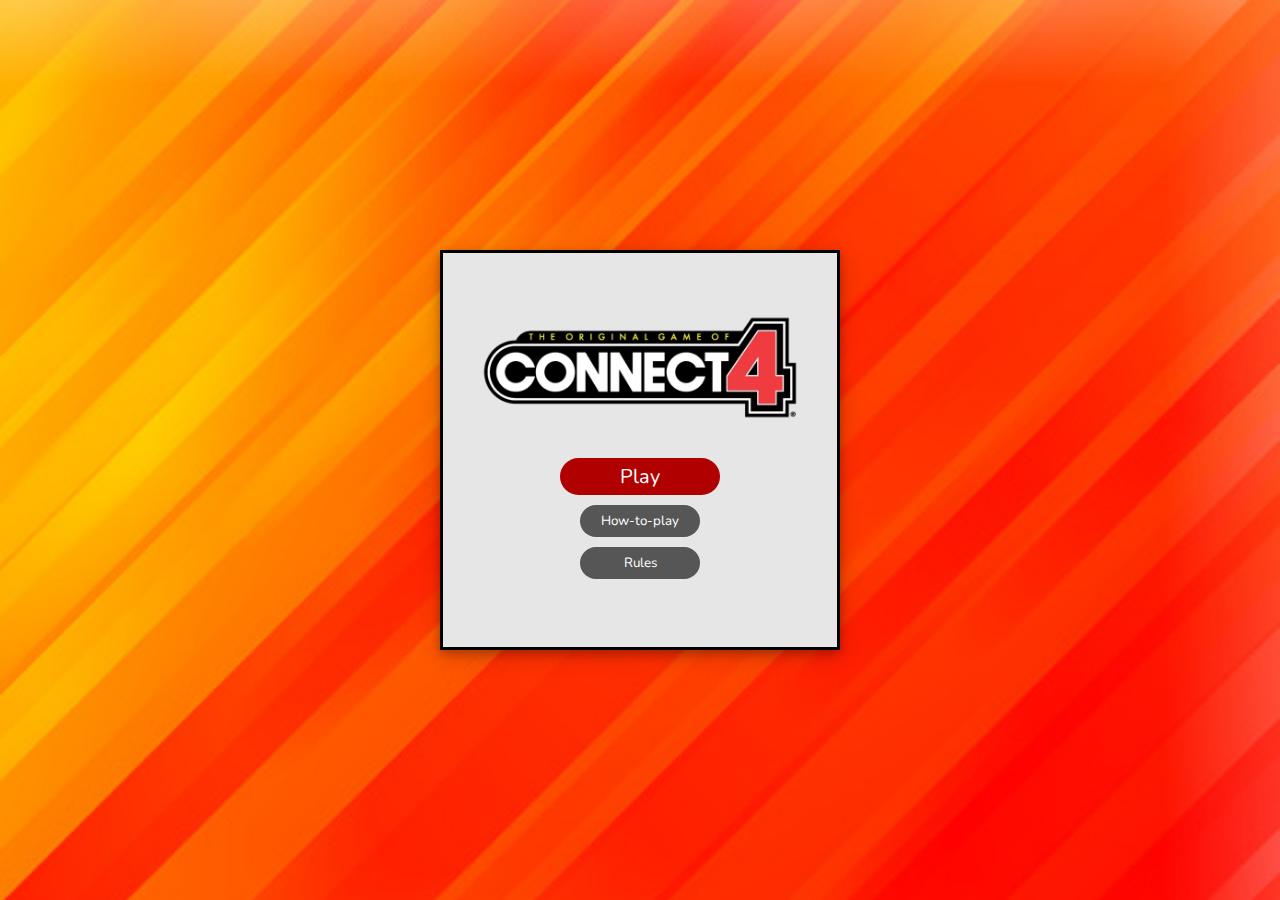
<file: connect4/index.html>
<!DOCTYPE html>
<html>

<head>
  <meta charset="utf-8">
  <meta name="viewport" content="width=device-width">
  <title>Connect 4</title>
  <link href="style.css" rel="stylesheet" type="text/css" />
  <link href='https://fonts.googleapis.com/css2?family=Nunito:wght@500&display=swap' rel='stylesheet'>
</head>

<body>
  <div class="Welcome">

    <div class="container">

      <div class ="home">
        <img src="images/logo.png" alt="Welcome to Connect four">
        <div class="playc">
          <a class="play" href="game.html"><button class="Play">Play</button></a>
        </div>
        <button class="instructs">How-to-play</button>
        <button class="rule">Rules</button>
      </div>

      <div class="instructions">
        <div class="info-containers">
          <h2>Instructions</h2>
          <p>To play the game, simply click on the column you want to drop your piece in. The piece will appear in the bottom-most empty slot in that column. The game continues until one player wins by getting four pieces in a row, either horizontally, vertically, or diagonally, or until all of the columns are filled and the game is a draw.</p>
          <button class="instructions-back-botton">Back</button>
        </div>
      </div>

      <div class="rules">
        <div class="info-container">
        <h2>Rules</h2>
        <p>In this game, players alternate turns dropping their colored pieces, called "checkers," into a grid. The objective is to be the first player to get four of their checkers in a row, either horizontally, vertically, or diagonally. If a player achieves this, they win the game. If the grid becomes completely filled with checkers and no player has won, the game is a draw.</p>
        <button class="rules-back-button">Back</button>
      </div>

    </div>

  </div>

  <script src="index.js"></script>
</body>

</html>
</file>
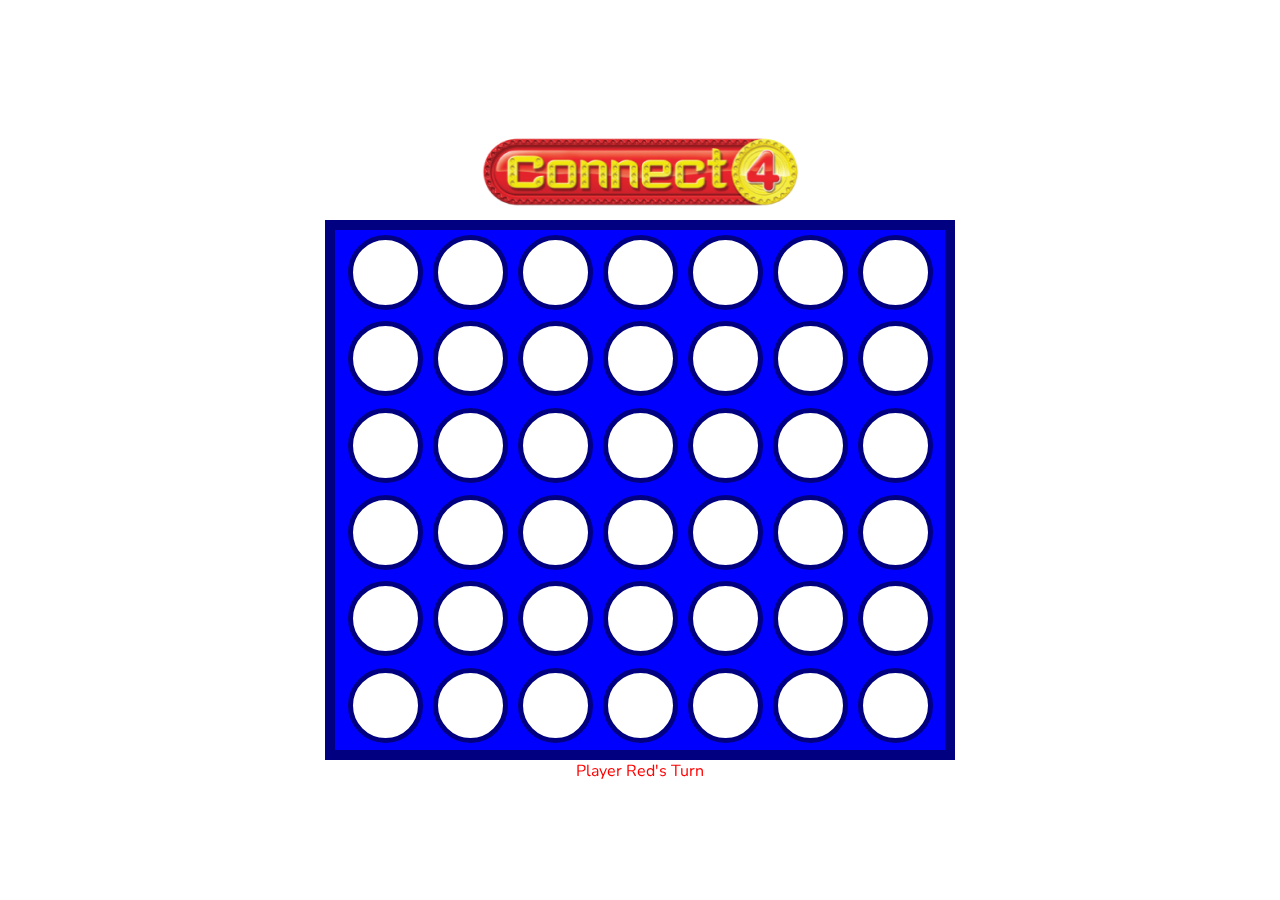
<file: connect4/game.html>
<!DOCTYPE html>
<html>

<head>
  <meta charset="utf-8">
  <meta name="viewport" content="width=device-width">
  <title>Connect 4</title>
  <link href="style.css" rel="stylesheet" type="text/css" />
  <link href='https://fonts.googleapis.com/css2?family=Nunito:wght@500&display=swap' rel='stylesheet'>
</head>

<body>
  <div class="game-page">
    <div class="game">
      <img class = "header" src="images/game-header.webp" alt="Connect 4">
      <h2 id ="winner"></h2>
      <div id="board" ></div>
      <div id="Current-Player"></div>
    </div>

    <div class="end">
      <div class="container2">
        <div class="info2">
          <img class = 'in-game'src="images/logo.png" alt="Connect 4">
          <h1 class="ending">Game Over!!!</h1>
          <h2 id = "score"></h2>
          <button class="play-again">Play Again</button>
          <a class="play" href="index.html"><button class="home-botton">Home</button></a>
        </div>
      </div>
    </div>
  </div>
  
  <script src="script.js"></script>

</body>
</html>
</file>
<file: connect4/style.css>
*{
  margin: 0;
  padding : 0;
  box-sizing : border-box;
  font-family:'Nunito',san-serif;}

body{
  margin:0;
}

h1{
  text-align:center;
  font-size:30px;
  padding-top: 20px;
  font-family:'Nunito',san-serif;
  margin-bottom: 20px;
}

.header{
  margin: 0 auto;
  display:block;/* positions the left edge of the element at the center of the page */  
}

#board{
  height:540px;
  width:630px;
  background-color:blue;
  border: 10px solid navy;
  margin:0 auto;
  display:flex;
  flex-wrap:wrap;
  justify-content:center;
}

#Current-Player{
  font-size:px;
}

.checker {
  height: 75px;
  width: 75px;
  border: 5px solid navy;
  border-radius: 50%;
  background-color: white;
  padding:5px;  
  margin: 5px;
}

.red-piece{
  background-color:red;
  border: 3px solid darkred;
}

.yellow-piece{
  background-color:yellow;
  border: 3px solid #8B8000;
}

#winner, #Current-Player{
  text-align:center;
}

.Welcome{
  height:100vh;
  background: url('images/background.jpg');
  background-size: cover;
  background-repeat: no-repeat;
  display: flex;
  align-items: center;
  justify-content: center;
}

.container {
  align-items: center;
  border:3px solid black;
  width: 400px; 
  height:400px;
  box-shadow: 0 4px 8px 0 rgba(0, 0, 0, 0.2), 0 6px 20px 0 rgba(0, 0, 0, 0.19);
  background:#e6e6e6;
  justify-content: center;
}

img{
  max-width: 350px;
  margin-bottom: 35px;
}

a{
  text-decoration: none;
  color:white;  
}

.home{
  display: flex;
  flex-direction: column;
  align-items: center;
  justify-content: center;
  margin-top:15%;
  margin-bottom:15%;
}

.Play ,.play-again{
  cursor: pointer;
  display: inline-block;
  padding: 5px 60px;
  font-size: 20px;
  transition: 0.4s;
  border-radius: 80px;
  background-color: #b10000;
  color: white;
  border: none;
}

.playc{
  margin-bottom:10px;
}

.rule, .instructs, .home-botton{
  color: white;
  width:120px;
  text-align:center;
  padding: 7px 0px;
  margin-bottom:10px;
  text-decoration: none;
  transition: 0.4s;
  border-radius:80px;
  background-color: #565656;
  color: white;
  border: none;
  text-decoration: none;
  cursor: pointer;
}

.rule:hover{
  background-color :darkgrey;
}

.instructs:hover{
  background-color :darkgrey;
}

.Play:hover{
  background-color:#ff0000 ;
}

.instructions, .rules {
  display: none;
}

.instructions.visible, .rules.visible {
  display: block;
}

.home.hidden {
  display: none;
}

.game {
  position: fixed;
  top: 0;
  justify-content:center;
  align-content:center;
  z-index: 1;
  width:100%;
  height:100%;
}

.end {
  display: none;
  align-items: center;
  justify-content: center;
  position: absolute;
  height: 100vh;
  width:100%;
}

.container2 {
  align-items: center;
  justify-content: center;
  border:3px solid black;
  text-align:center;
  display: flex;
  flex-direction: column;
  width: 400px;
  height:400px;
  box-shadow: 0 4px 8px 0 rgba(0, 0, 0, 0.2), 0 6px 20px 0 rgba(0, 0, 0, 0.19);
  background:#e6e6e6;
  justify-content: center;
  position: absolute;
  top: 50%;
  left: 50%;
  transform: translate(-50%, -50%);
}

.info2{
  display: flex;
  flex-direction: column;
  align-items: center;
  justify-content: center;
  margin-top:10%;
  margin-bottom:10%;
}


.end.visible {
  display: flex;
  z-index:1000;
}

.end.hidden {
  display: none;
  margin-top:10%;
  margin-bottom:10%;
}

.game-page{
  height:100%;
  width:100%;
  align-content:center;
  justify-content:center;
  position:relative;
}

.ending{
  padding-top:0px;
  margin-bottom:10px;
}

.in-game{
  margin-bottom:20px;
}


.play-again{
  margin-bottom:7px;
  margin-top:7px;
}

.rules-back-button, .instructions-back-botton {
  color:white;
  background: maroon;
  padding: 10px 30px;
  margin-top: 20px;
  cursor:pointer;
  border-radius:10px;
  border: 1px solid black;
}

.rules-back-button:hover, .instructions-back-botton:hover{
  background-color:red;
}

.rules, .instructions{
  align-content:center;
  justify-content:center;
  display: none;
  flex-direction: horizontal;
  text-align:center;
}

.info-containers{
  margin:15% 15%;
  display: flex;
  flex-direction: column;
  align-items: center;
  justify-content: center; 
}

.info-container{
  margin:12% 12%;
  display: flex;
  flex-direction: column;
  align-items: center;
  justify-content: center; 
}
</file>
